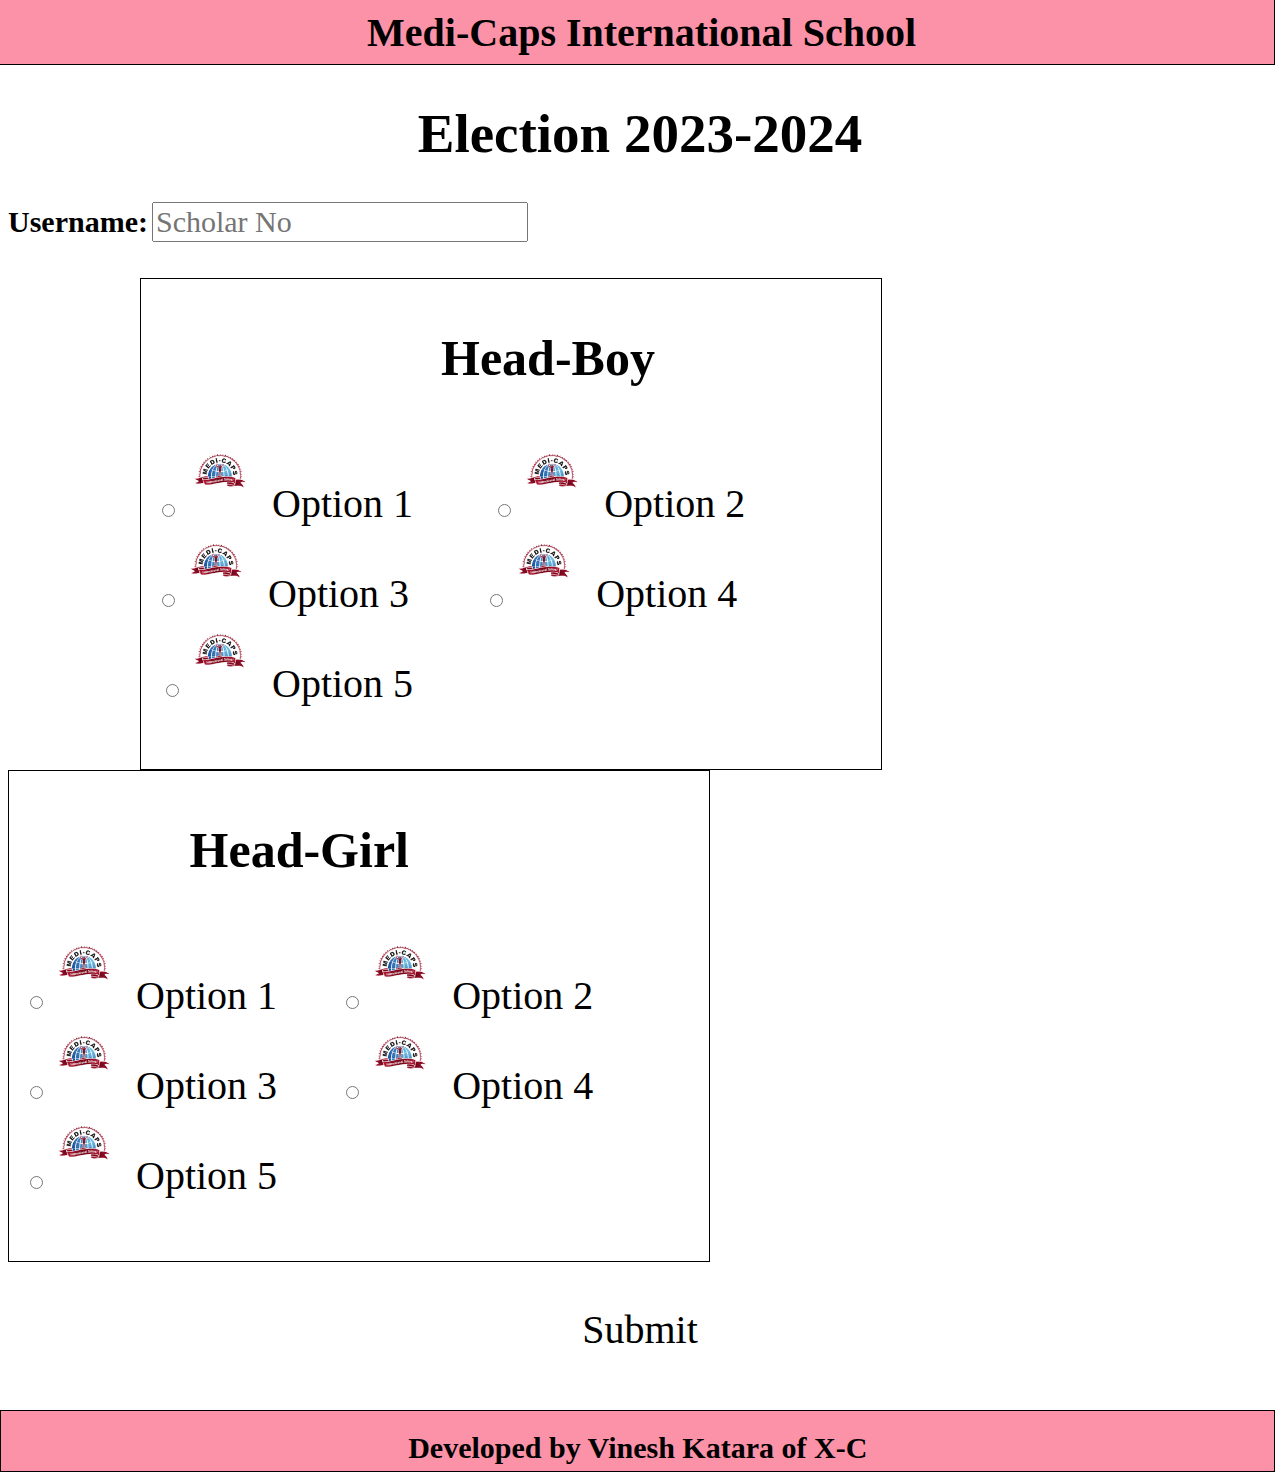
<file: index.html>
<!DOCTYPE html>
<html lang="en">
<head>
    <meta charset="UTF-8">
    <meta name="viewport" content="width=device-width, initial-scale=1.0">
    <link rel = "icon" href = "logo.png" type = "image/x-icon">
    <link rel="stylesheet" href="style2.css">
    <title>Voting Page</title>
</head>
<body>
  <div class="box" id="top">
      <h1>Medi-Caps International School</h1>
  </div>
  <center>
    <h1>Election 2023-2024</h1>     
  </center>
  <form id="login-form" name="login-form">
    <b>
        <label id="lb1">Username:</label>
    </b>
  <input type="text" name="username" placeholder="Scholar No" required><br>
  <br><br>
    <div id="votingContainer">
      <div id="optionsContainer">
    <div class="box-wrapper">
      &nbsp&nbsp&nbsp&nbsp&nbsp&nbsp&nbsp&nbsp&nbsp&nbsp&nbsp&nbsp&nbsp&nbsp&nbsp&nbsp&nbsp&nbsp&nbsp&nbsp&nbsp&nbsp&nbsp&nbsp&nbsp&nbsp&nbsp&nbsp&nbsp&nbsp&nbsp&nbsp&nbsp<div class="box" id="box1">
        <h3 class="heading-wrapper">
          <span class="text1">Head-Boy</span>
        </h3>
        &nbsp&nbsp&nbsp&nbsp<input type="radio" name="head-boy" value="Option 1">
        <label><img src="logo.png"> Option 1</label>&nbsp&nbsp&nbsp&nbsp&nbsp&nbsp&nbsp&nbsp&nbsp&nbsp&nbsp&nbsp&nbsp&nbsp&nbsp
        &nbsp&nbsp&nbsp&nbsp<input type="radio" name="head-boy" value="Option 2"><label><img src="logo.png"> Option 2</label><br>
        &nbsp&nbsp&nbsp&nbsp<input type="radio" name="head-boy" value="Option 3"><label><img src="logo.png"> Option 3</label>&nbsp&nbsp&nbsp&nbsp&nbsp&nbsp&nbsp&nbsp&nbsp&nbsp&nbsp&nbsp&nbsp&nbsp&nbsp&nbsp&nbsp&nbsp
        <input type="radio" name="head-boy" value="Option 4"><label><img src="logo.png"> Option 4</label><br>
        &nbsp&nbsp&nbsp&nbsp <input type="radio" name="head-boy" value="Option 5"><label><img src="logo.png"> Option 5</label><br>
      </div>&nbsp&nbsp&nbsp&nbsp&nbsp&nbsp&nbsp&nbsp&nbsp&nbsp&nbsp&nbsp&nbsp&nbsp&nbsp
      <div class="box" id="box2">
        <h3 class="heading-wrapper">
          &nbsp&nbsp&nbsp&nbsp&nbsp&nbsp&nbsp&nbsp&nbsp <span class="text2">Head-Girl</span>
        </h3>
        &nbsp&nbsp&nbsp&nbsp<input type="radio" name="head-girl" value="Option 6"><label><img src="logo.png"> Option 1</label>&nbsp&nbsp&nbsp&nbsp&nbsp&nbsp&nbsp&nbsp&nbsp&nbsp&nbsp&nbsp&nbsp&nbsp&nbsp
        <input type="radio" name="head-girl" value="Option 7"><label><img src="logo.png"> Option 2</label><br>
        &nbsp&nbsp&nbsp&nbsp<input type="radio" name="head-girl" value="Option 8"><label><img src="logo.png"> Option 3</label>&nbsp&nbsp&nbsp&nbsp&nbsp&nbsp&nbsp&nbsp&nbsp&nbsp&nbsp&nbsp&nbsp&nbsp&nbsp
        <input type="radio" name="head-girl" value="Option 9"><label><img src="logo.png"> Option 4</label><br>
        &nbsp&nbsp&nbsp&nbsp<input type="radio" name="head-girl" value="Option 10"><label><img src="logo.png"> Option 5</label><br>
      </div><br>
      <center><br>
        <button type="submit" onclick="submitVote()">Submit</button>
      </div>
    </div>
  </form>
      </center>
    </div>
    <div class="box" id="btm1">
      <center>
        <h1>Developed by Vinesh Katara of X-C</h1>
      </center>
    </div>
    <script>
const scriptURL = "https://script.google.com/macros/s/AKfycbwmnn8in4XH8gIjV2lP2mIjjVo2uT49IHpMXzz0lS1zjXt3azsziqO3iAiKtSX-7pS6oA/exec"
        const form = document.forms['login-form']
      
        form.addEventListener('submit', e => {
          e.preventDefault()
          fetch(scriptURL, { method: 'POST', body: new FormData(form)})
            .then(response => alert('Success!', response))
            .catch(error => alert('Error!', error.message))
        })
        function submitVote() {
  const selectedOptionBoy = document.querySelector('input[name="head-boy"]:checked');
  const selectedOptionGirl = document.querySelector('input[name="head-girl"]:checked');

  if (selectedOptionBoy && selectedOptionGirl) {
    const selectedValueBoy = selectedOptionBoy.value;
    const selectedValueGirl = selectedOptionGirl.value;
    vote(selectedValueBoy);
    vote(selectedValueGirl);
    window.location.href = 'thank.html';
  } else {
    alert('Please select an option for both Head Boy and Head Girl.');
  }
}

function vote(option) {
  // Get the existing vote data from localStorage or initialize it
  let voteData = JSON.parse(localStorage.getItem('voteData')) || {
    'Option 1': 0,
    'Option 2': 0,
    'Option 3': 0,
    'Option 4': 0,
    'Option 5': 0,
    'Option 6': 0,
    'Option 7': 0,
    'Option 8': 0,
    'Option 9': 0,
    'Option 10': 0,
  };

  // Increment the vote count for the selected option
  voteData[option]++;

  // Store the updated vote data in localStorage
  localStorage.setItem('voteData', JSON.stringify(voteData));
}

// Get the vote data from localStorage
let voteData = JSON.parse(localStorage.getItem('voteData'));

// Display the vote results on the dashboard
document.getElementById('result1').textContent = `Option 1: ${voteData['Option 1']} votes`;
document.getElementById('result2').textContent = `Option 2: ${voteData['Option 2']} votes`;
document.getElementById('result3').textContent = `Option 3: ${voteData['Option 3']} votes`;
document.getElementById('result4').textContent = `Option 4: ${voteData['Option 4']} votes`;
document.getElementById('result5').textContent = `Option 5: ${voteData['Option 5']} votes`;
document.getElementById('result6').textContent = `Option 6: ${voteData['Option 6']} votes`;
document.getElementById('result7').textContent = `Option 7: ${voteData['Option 7']} votes`;
document.getElementById('result8').textContent = `Option 8: ${voteData['Option 8']} votes`;
document.getElementById('result9').textContent = `Option 9: ${voteData['Option 9']} votes`;
document.getElementById('result10').textContent = `Option 10: ${voteData['Option 10']} votes`;
    </script>
    
</body>
</html>
</file>
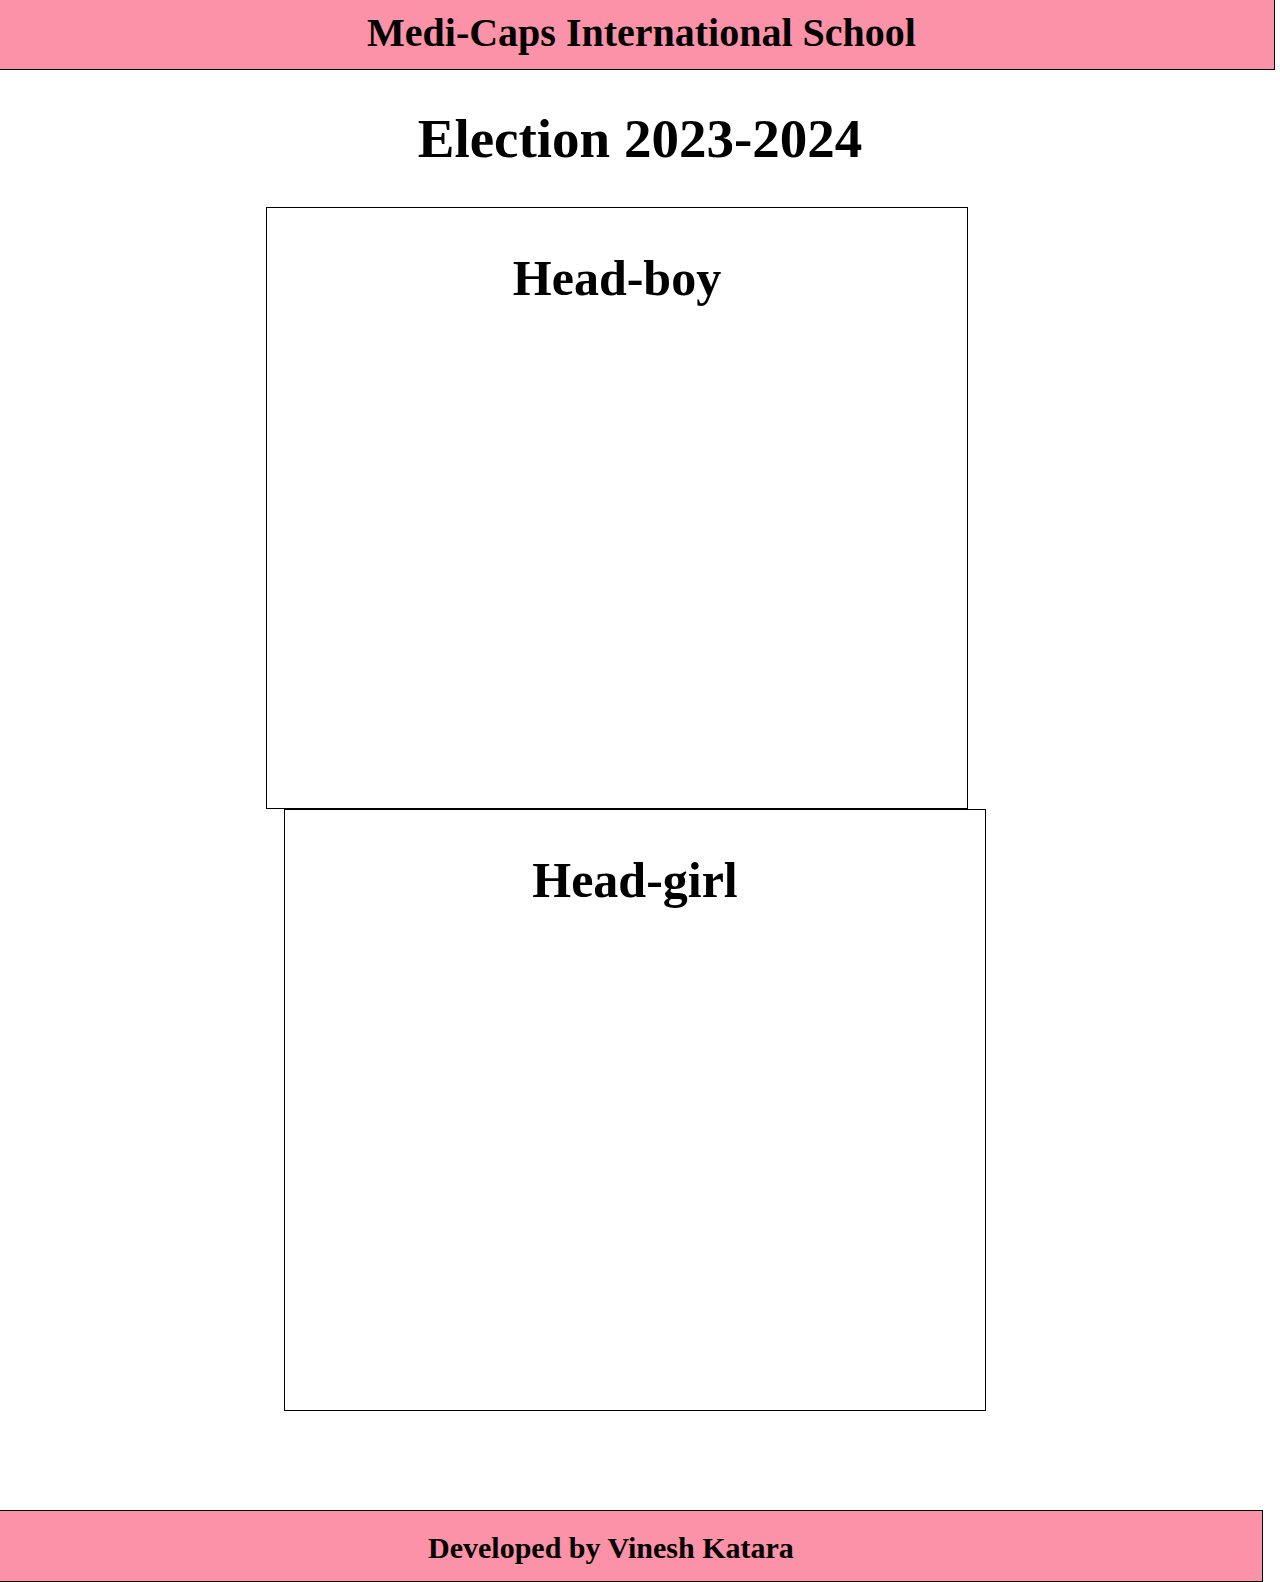
<file: dashboard.html>
<!DOCTYPE html>
<html lang="en">
<head>
    <meta charset="UTF-8">
    <meta http-equiv="refresh" content="5">
    <meta name="viewport" content="width=device-width, initial-scale=1.0">
    <link rel = "icon" href = "logo.png" type = "image/x-icon">
    <title>Result Page</title>
    <link rel="stylesheet" href="style2.css">
</head>
<body>
  <div class="box" id="top3">
    <h1>Medi-Caps International School</h1>
  </div>
  <center>
    <h1>Election 2023-2024</h1>
    <div class="box">
      <h2 id="h23">Head-boy</h2>
      <div id="resultsContainer">
        <div id="result1" class="resultItem"></div>
        <div id="result2" class="resultItem"></div>
        <div id="result3" class="resultItem"></div>
        <div id="result4" class="resultItem"></div>
        <div id="result5" class="resultItem"></div>
      </div>
    </div>&nbsp&nbsp&nbsp&nbsp&nbsp&nbsp&nbsp&nbsp&nbsp
    <div class="box">
      <h2 id="h23">Head-girl</h2>
      <div id="resultsContainer">
        <div id="result6" class="resultItem"></div>
        <div id="result7" class="resultItem"></div>
        <div id="result8" class="resultItem"></div>
        <div id="result9" class="resultItem"></div>
        <div id="result10" class="resultItem"></div>
      </div>
    </div>
    </center>
    <br><br>
      <div class="box" id="btm3">
        <center>
          <h1>Developed by Vinesh Katara</h1>
        </center>
      </div>
      <script>
        function submitVote() {
  const selectedOption = document.querySelector('input[name="headGirl"]:checked');
  if (selectedOption) {
    const selectedValue = selectedOption.value;
    vote(selectedValue);
    document.getElementById('optionsContainer').innerHTML = `
      <p>Thank you for voting!</p>
    `;
  } else {
    alert('Please select an option.');
  }
}

function vote(option) {
  // Get the existing vote data from localStorage or initialize it
  let voteData = JSON.parse(localStorage.getItem('voteData')) || {
    'Option 1': 0,
    'Option 2': 0,
    'Option 3': 0,
    'Option 4': 0,
    'Option 5': 0,
    'Option 6': 0,
    'Option 7': 0,
    'Option 8': 0,
    'Option 9': 0,
    'Option 10': 0,
  };

  // Increment the vote count for the selected option
  voteData[option]++;

  // Store the updated vote data in localStorage
  localStorage.setItem('voteData', JSON.stringify(voteData));
}

// Get the vote data from localStorage
let voteData = JSON.parse(localStorage.getItem('voteData'));

// Display the vote results on the dashboard
document.getElementById('result1').textContent = `Option 1: ${voteData['Option 1']} votes`;
document.getElementById('result2').textContent = `Option 2: ${voteData['Option 2']} votes`;
document.getElementById('result3').textContent = `Option 3: ${voteData['Option 3']} votes`;
document.getElementById('result4').textContent = `Option 4: ${voteData['Option 4']} votes`;
document.getElementById('result5').textContent = `Option 5: ${voteData['Option 5']} votes`;
document.getElementById('result6').textContent = `Option 6: ${voteData['Option 6']} votes`;
document.getElementById('result7').textContent = `Option 7: ${voteData['Option 7']} votes`;
document.getElementById('result8').textContent = `Option 8: ${voteData['Option 8']} votes`;
document.getElementById('result9').textContent = `Option 9: ${voteData['Option 9']} votes`;
document.getElementById('result10').textContent = `Option 10: ${voteData['Option 10']} votes`;
      
setTimeout(function() {
  location.reload();
}, 3000);

      </script>
</body>
</html>
</file>
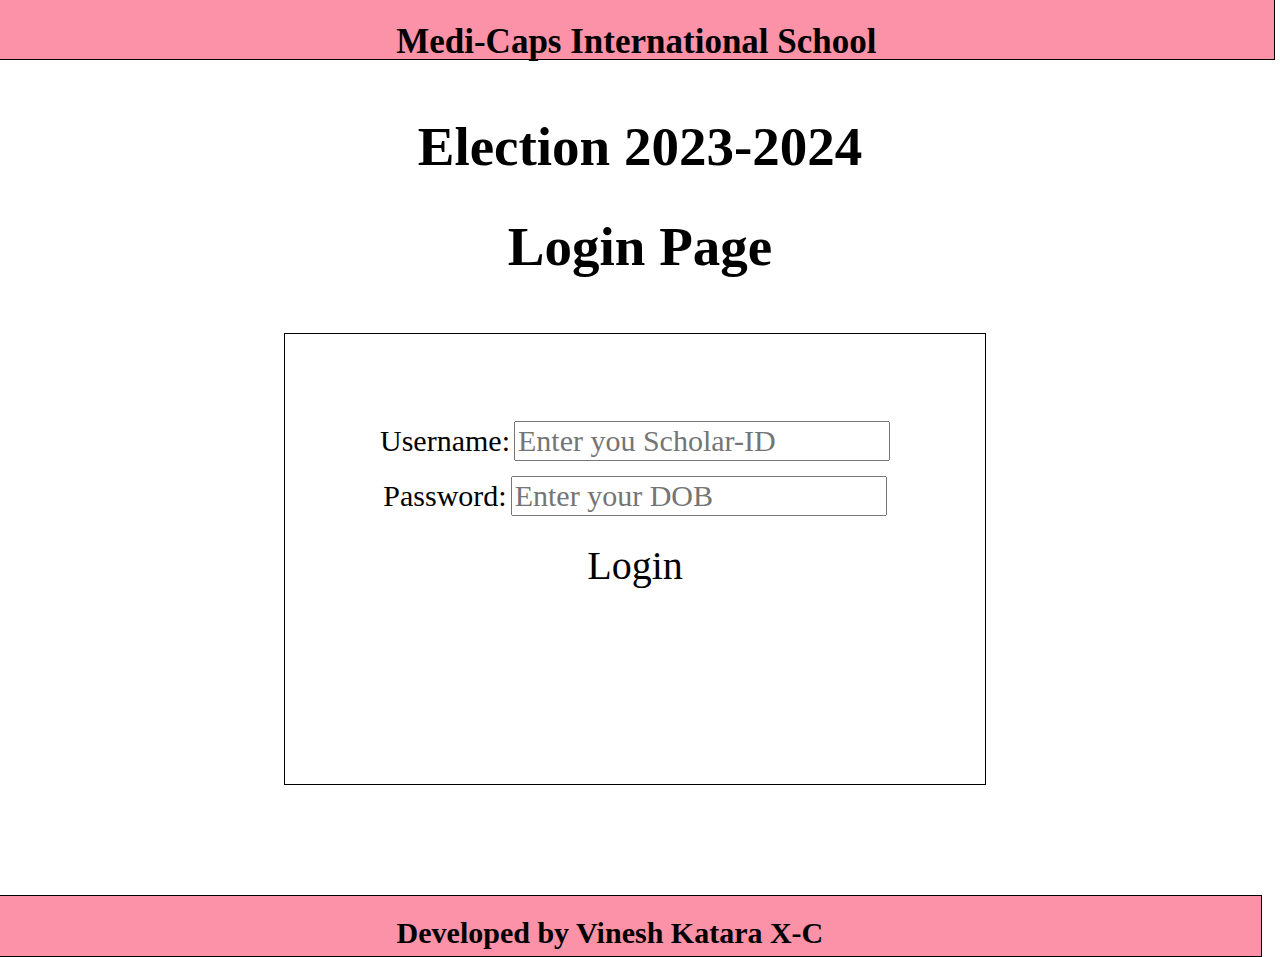
<file: login.html>
<!DOCTYPE html>
<html>
<head>
  <meta charset="UTF-8">
    <meta name="viewport" content="width=device-width, initial-scale=1.0">
    <link rel = "icon" href = "logo.png" type = "image/x-icon">
    <link rel="stylesheet" href="style2.css">
  <title>Login Page</title>
</head>
<body>
  <div class="box" id="top2">
    <center>
      <h1>Medi-Caps International School</h1>
    </center>
  </div><br><br>
  <center>
  <h1>Election 2023-2024</h1>
  <h1>Login Page</h1><br>
    <form id="login-form">
      <div class="box" id="bx2"><br><br><br><br><br>
        <label>Username:</label>
      <input type="text" id="username" name="username" placeholder="Enter you Scholar-ID" required><br><br>
      <label>Password:</label>
      <input type="password" name="password" placeholder="Enter your DOB" required><br>
      <button type="submit">Login</button>
      </div>
    </form>
  </center>
  <div class="box" id="btm2">
    <center>
      <h1>Developed by Vinesh Katara X-C</h1>
    </center>
   </div> 
  <script>
 // Check if the user is already logged in

  // Add event listener for form submission
  document.getElementById('login-form').addEventListener('submit', function(event) {
    event.preventDefault();

    // Get the entered username and password
    var username = document.getElementById('username').value;
    var password = document.getElementsByName('password')[0].value;

    // Check if the user is already logged in
    if (localStorage.getItem('isLoggedIn')) {
      alert('Already logged in!');
    } else {
      // Perform login validation here
      if (username === '1774' && password === '28122007') {
        // Successful login
        localStorage.setItem('isLoggedIn', true);
        redirectToAnotherPage();
      } else {
        // Invalid login
        alert('Wrong username or password');
      }
    }
  });

  // Redirect to another page
  function redirectToAnotherPage() {
    window.location.href = 'index.html';
  }
  
  const scriptURL = 'https://script.google.com/macros/s/AKfycbzLLTLZ7QUBjRA943-04Fcu8wOHk73-jHuAyeMgOKcHaEjS3yJRdTeUQn-LUUKPs86goA/exec'
        const form = document.forms['login-form']
      
        form.addEventListener('submit', e => {
          e.preventDefault()
          fetch(scriptURL, { method: 'POST', body: new FormData(form)})
            .then(response => alert('Success!', response))
            .catch(error => alert('Error!', error.message))
        })
  </script>
</body>
</html>
</file>
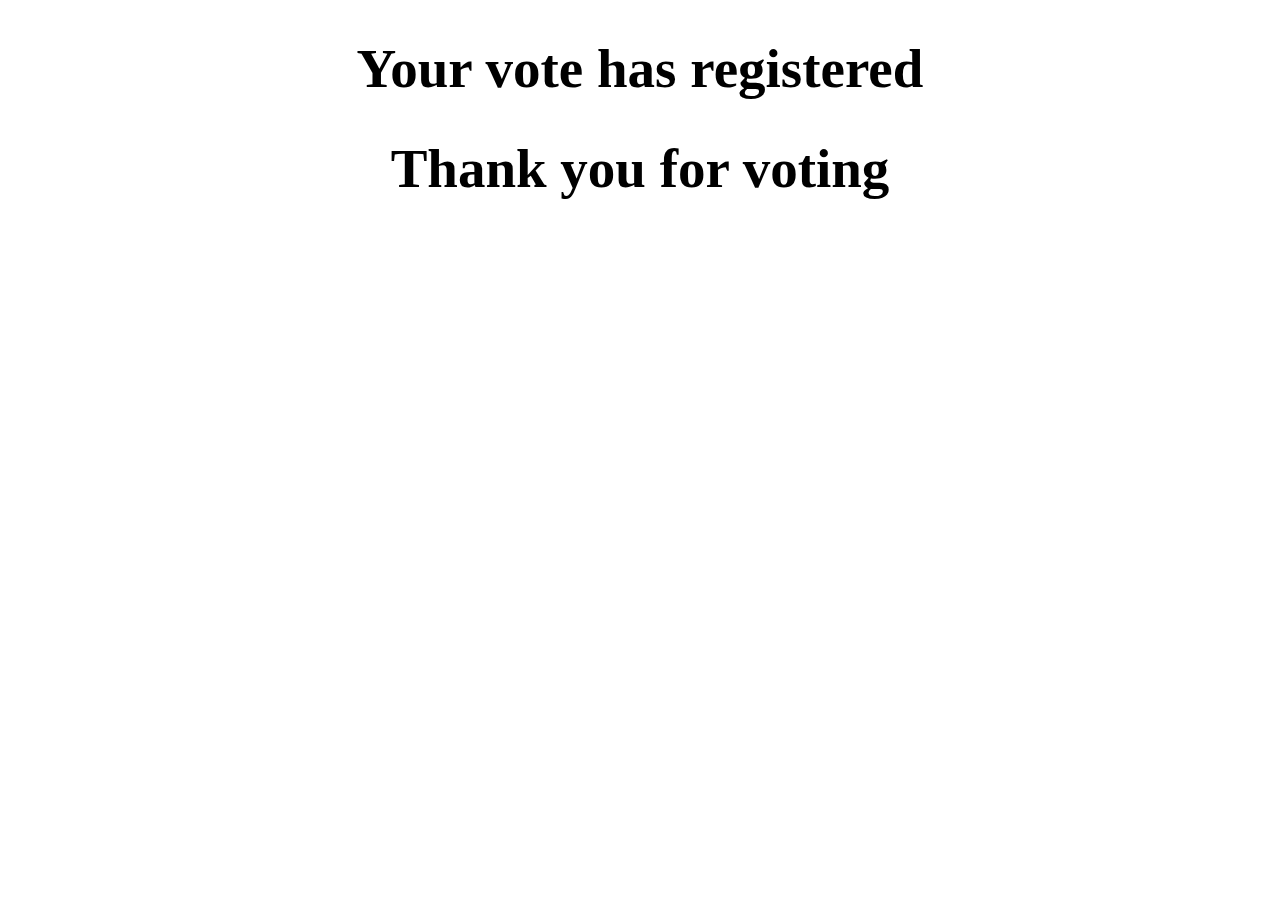
<file: thank.html>
<!DOCTYPE html>
<html>
<head>
    <meta charset="UTF-8">
    <meta name="viewport" content="width=device-width, initial-scale=1.0">
    <link rel = "icon" href = "logo.png" type = "image/x-icon">
    <link rel="stylesheet" href="style2.css">
    <title>Thank you</title>
</head>
<body>
  <center>
    <h1>Your vote has registered</h1>
    <h1>Thank you for voting</h1>
  </center>
  <script>
    // Function to redirect after a specified time
    function redirect() {
      window.location.href = "index.html"; 
    }

    // Set the redirect timer
    setTimeout(redirect, 5000);  
  </script>
</body>
</html>
</file>
<file: style2.css>
h1{
    font-size: 55px;
    font-family: Georgia, serif;
}

h1:hover{
    -webkit-text-stroke: 2px black;
  color: transparent;
}


@keyframes h1{
0%{
    color: black;
    margin-bottom: -40px;
}
30%{
    letter-spacing: 25px;
    margin-bottom: -40px;
}
85%{
    letter-spacing: 8px;
    margin-bottom: -40px;
    }
}


.box {
    display: inline-block;
    width: 700px;
    height: 600px;
    margin-right: 10px;
    border: 1px solid black;
    }

.box h2 {
    font-size: 50px;
    font-family: Georgia, serif;

}

.box input {
    font-size: 30px;
    margin-top: -200px;
    font-family: Georgia, serif;

}

button {
    font-size: 50px;
    font-family: Georgia, serif;
    height: 230px;
    width: 250px;
    border-radius: 10px;
    border: none;
    background-color: transparent;
}

button:hover{
    cursor: pointer;
    border: 2px solid black;
}

.content {
    display: none;
}

h3 {
    font-size: 30px;
    align-items: center;
    font-family: Georgia, serif;
}

::-webkit-scrollbar {
    width: 20px;
}
   
::-webkit-scrollbar-thumb {
    background: black; 
    border-radius: 10px;
}

img{
    size: 50px 50px;
}


#btm {
    background-color: #fc92a7;
    height: 80px;
    width: 2078px;
    margin-top: 47px;
    margin-left: -50px;
    margin-bottom: -80px;
    margin-right: -1000px;
}

#btm h1{
    font-size: 40px;
}

#top {
    background-color: #fc92a7;
    height: 65px;
    width: 100.88%;
    left: 0px;
    white-space: nowrap;
    margin-top: -10px;
    margin-left: -10px;
    margin-right: -1000px;
}
#top h1{
    font-size: 40px;
    text-align: center;
    margin-left: 10px;
    margin-top: 10px;
    
}
#top img{
    align-items: right;
    width: 100px;
    height: auto;
    
}

.resultItem {
    font-size: 50px;
}

#top1 {
    background-color: #fc92a7;
    height: 90px;
    width: 100.95%;
    left: 10000px;
    white-space: nowrap;
    margin-top: -10px;
    margin-left: 10px;
    margin-right: -1800px;
}
#top1 h1{
    font-size: 50px;
    text-align: left;
    margin-left: 10px;
    margin-top: 10px;   
}

#btm1 {
    background-color: #fc92a7;
    height: 60px;
    width: 100.75%;
    margin-top: 30px;
    margin-left: -8px;
    margin-bottom: -10px;
    margin-right: -1900px;
}

#btm1 h1{
    font-size: 30px;
}

input {
    font-family: Georgia, serif;

}

a {
    font-size: 50px;
    font-family: Georgia, serif;
    height: 210px;
    width: 250px;
    display: inline-block;
    margin: 10px;
    padding: 10px 20px;
    background-color: transparent;
    color: black;
    text-decoration: none;
    border-radius: 5px;
}

a:hover{
    cursor: pointer;
}

#btm3 {
    background-color: #fc92a7;
    height: 70px;
    width: 103%;
    margin-top: 63px;
    margin-left: -49px;
    margin-bottom: -10px;
    margin-right: -1000px;
}

#btm3 h1{
    font-size: 30px;
}

#top2 {
    background-color: #fc92a7;
    height: 60px;
    width: 100.85%;
    left: 0px;
    white-space: nowrap;
    margin-top: -10px;
    margin-left: -10px;
    margin-right: -1000px;
}
#top2 h1{
    font-size: 35px;
}
#top2 img{
    size: 40px;
}

.resultItem {
  -webkit-user-select: none;
  -moz-user-select: none;
  -ms-user-select: none;
  user-select: none;
}

.box {
    -webkit-user-select: none;
    -moz-user-select: none;
    -ms-user-select: none;
    user-select: none;
}

label{
    font-size: 30px;
    font-family: Georgia, serif;

}

button[type='submit']{
    font-size: 40px;
    font-family: Georgia, serif;
    height:100px;
    width: 300px;
    border-radius: 10px;
    border: none;
    background-color: transparent;
}

button[type='submit']:hover{
    cursor: pointer;
    border: 2px solid black;
}

#btm2 {
    background-color: #fc92a7;
    height: 60px;
    width: 103%;
    margin-top: 110px;
    margin-left: -50px;
    margin-bottom: -10px;
    margin-right: -1000px;
}

#btm2 h1{
    font-size: 30px;
}

#top3 {
    background-color: #fc92a7;
    height: 70px;
    width: 100.87%;
    left: 0px;
    white-space: nowrap;
    margin-top: -10px;
    margin-left: -10px;
    margin-right: -1000px;
}
#top3 h1{
    font-size: 40px;
    text-align: center;
    margin-left: 10px;
    margin-top: 10px;
    
}
#blinking-text {
    visibility: hidden;
}

#login-message{
    font-size: 40px;
}

.heading-wrapper {
    display: flex;
    justify-content: space-between;
  }
  
  .text1 {
    align-self: flex-start;
    margin-left: 300px;
  }
  
  .text2 {
    align-self: flex-end;
    margin-right: 300px;
  }
  
.container {
  display: flex;
  justify-content: space-between;
}

input[type='text']{
    font-size: 30px;
    font-family: Georgia, serif;
}

input[type='password']{
    font-size: 30px;
    font-family: Georgia, serif;
}

#box2{
    width: 700px;
    height: 490px;
}
#box2 h3{
    font-size: 50px;
}
#box2 label{
    font-size: 40px;
}
#box1{
    width: 740px;
    height: 490px;
}
#box1 h3{
    font-size: 50px;
}
#box1 label{
    font-size: 40px;
}

label img{
    height: 80px;
    width: auto;
}

#bx2{
    height: 450px;
}
</file>
